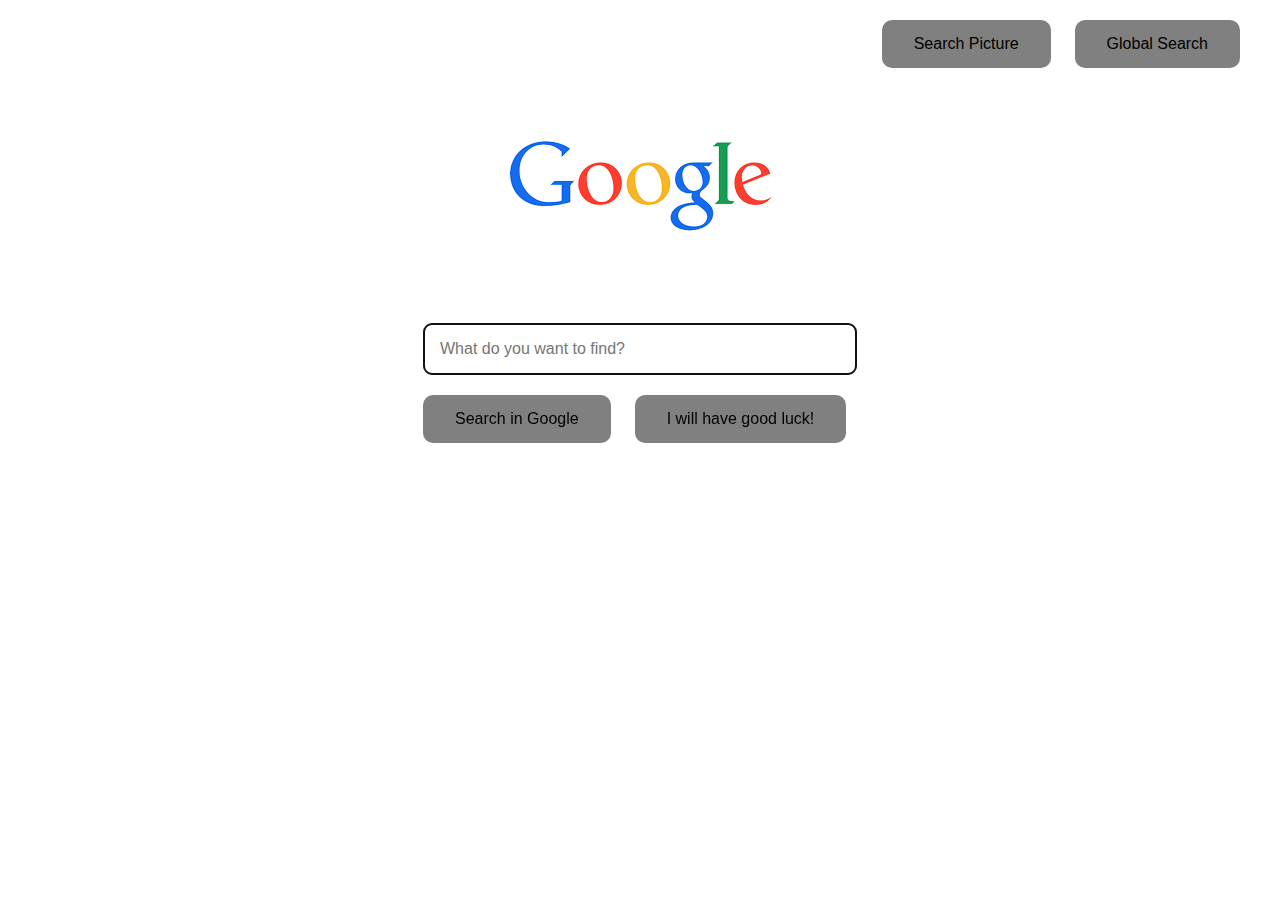
<file: index.html>
<!DOCTYPE html>
<html lang="en">
    <head>
        <title>Search</title>
        <link rel="stylesheet" href="stylsheet.css">
    </head>
    <body>
    <div class="top-button">
        <div class="button">
             <a href="picture.html">Search Picture </a>
        </div>
        <div class="button">
             <a href="picture.html"> Global Search </a>

        </div>
    </div>

    <div class="img">
        <img src="1.png">
    </div>

    <div class="flex-container-center" >
        <form action="https://google.com/search">
            <input autofocus  autocomplete="off" type="text" placeholder="What do you want to find?" name="q">
             <br>
            <button type="submit" value="Google Search"> Search in Google  </button>
            <button type="submit" value="Google Search">I will have good luck!  </button>

        </form>
    </div>
    </body>
</html>
</file>
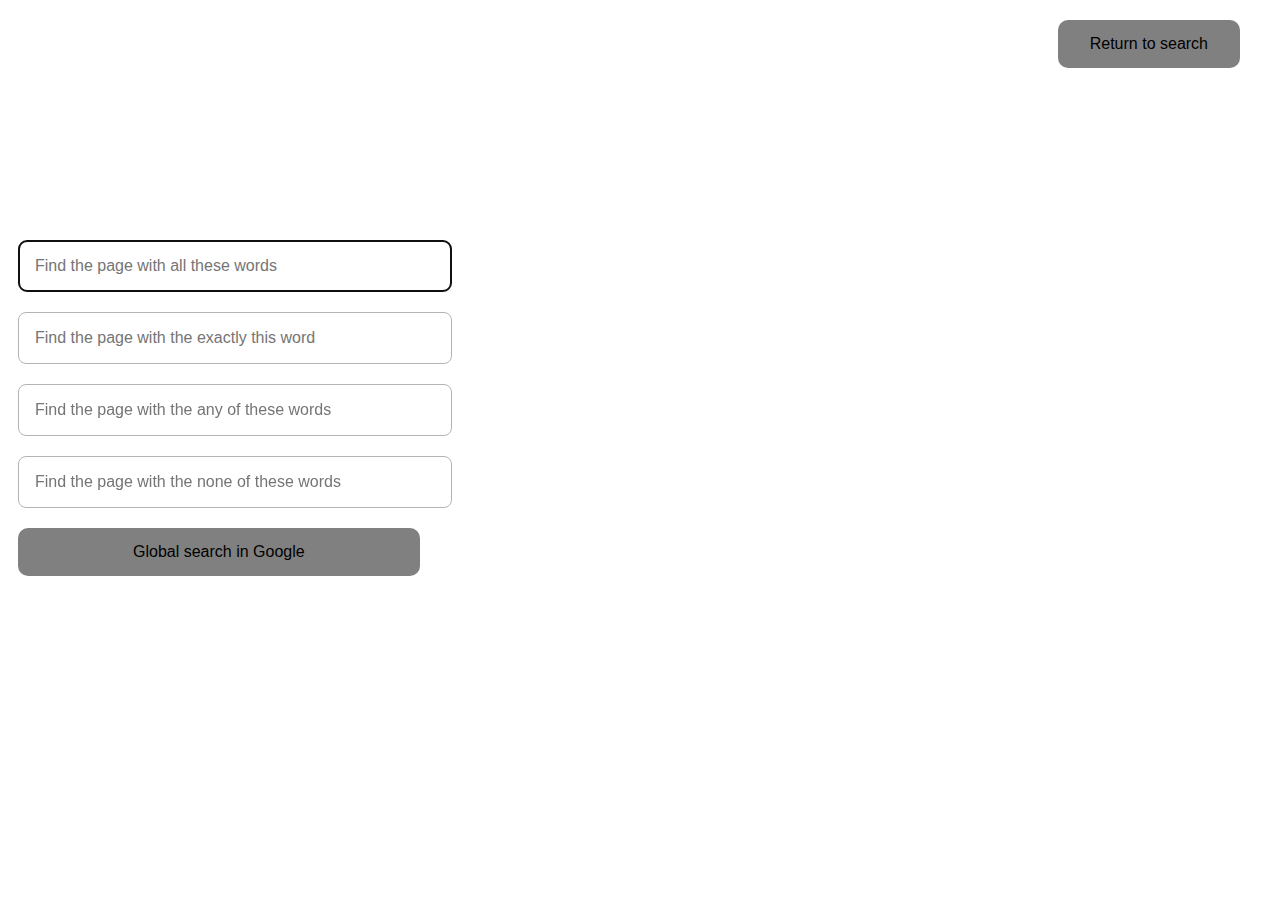
<file: global.html>
<!DOCTYPE html>
<html lang="en">
<head>
    <meta charset="UTF-8">
    <title>Global search</title>
    <link rel="stylesheet" href="stylsheet.css">
</head>
<body>
    <div class="button-picture">
        <a href="index.html">Return to search</a>
    </div>

    <div class="flex-container-center-global" >
        <form action="https://google.com/search">
            <input autofocus  autocomplete="off" type="text" placeholder="Find the page with all these words" name="as_q">
            <br>
            <input autofocus  autocomplete="off" type="text" placeholder="Find the page with the exactly this word" name="as_epq">
            <br>
            <input autofocus  autocomplete="off" type="text" placeholder="Find the page with the any of these words" name="as_oq">
            <br>
            <input autofocus  autocomplete="off" type="text" placeholder="Find the page with the none of these words" name="as_eq">
            <br>
            <button class="button-picture-search" type="submit" value="Google Search" > Global search  in Google  </button>


        </form>
    </div>

</html>
</file>
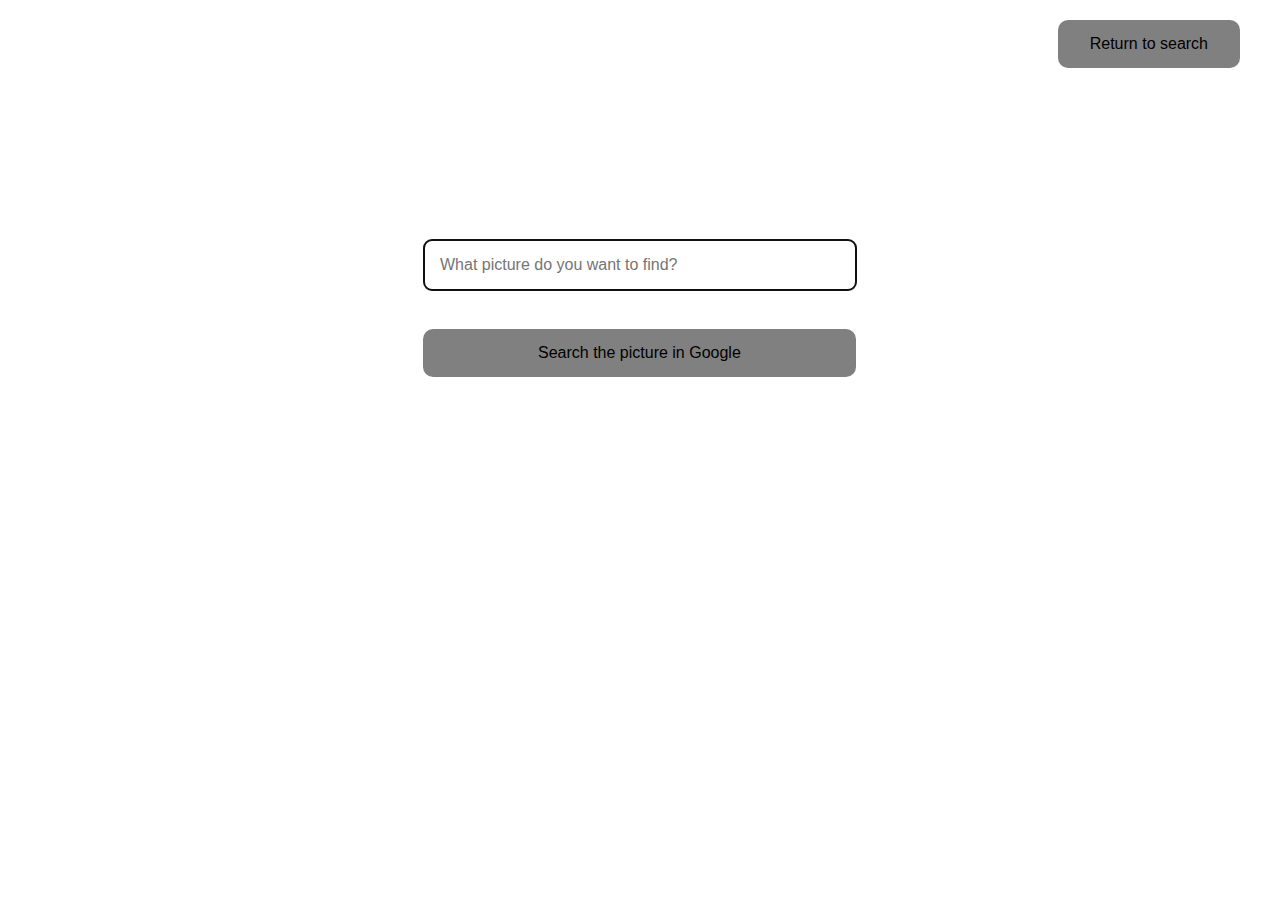
<file: picture.html>
<!DOCTYPE html>
<html lang="en">
<head>
    <meta charset="UTF-8">
    <title>Search Picture</title>
    <link rel="stylesheet" href="stylsheet.css">
</head>
<body>
    <div class="button-picture">
        <a href="index.html">Return to search</a>
    </div>

    <div class="flex-container-center-picture" >
        <form action="https://google.com/search">
            <input autofocus  autocomplete="off" type="text" placeholder="What picture do you want to find?" name="q">
            <br>
            <input type="hidden" name="tbm" value="isch">
            <br>
            <button class="button-picture-search" type="submit" value="Google Search" > Search the picture in Google  </button>


        </form>
    </div>


</body>
</html>
</file>
<file: stylsheet.css>
.button, button, .button-picture {
  font-family: Arial, Helvetica, Sans-serif;
  border: none;   /*   рамка вокруг ссылок */
  color: black;
  padding: 15px 32px; /* Поля вокруг текста */
  text-align: center;
  text-decoration: none; /* Скрываем подчёркивание */
  display: inline-block;
  font-size: 16px;
  margin: 10px;
  cursor: pointer;
  background-color:grey;
  border-radius: 10px;
}
.button:hover {
    background-color:pink;   /*  рамка при наведении курсора на ссылку */

}
button:hover {
background-color:pink;           /*  рамка при наведении курсора на ссылку */
}

.button-picture:hover {
background-color:pink;      /*  рамка при наведении курсора на ссылку */
}

a{
text-decoration: none;
color: #000 !important;   /*  Цвет текста в ссылке */
}

.flex-container-center {
    display: flex;
    justify-content: center;
    height: 50px;
    align-items: center;
}

.flex-container-center-picture{
    display: flex;
    justify-content: center;
    height: 600px;
    align-items: center;
}

.flex-container-center-global{
    display: flex;
    justify-content: left;
    height: 800px;
    align-items: center;
}



.img{
    display: flex;
    justify-content: center;
    height: 350px;
    align-items: center;
}

.top-button {
  position: absolute;
  top: 10px;
  right: 30px;
}

input {
    font-family: Arial, Helvetica, Sans-serif;
    font-size: 16px;
    text-align: left;
    color: black;
    text-decoration: none;
    border: 1px solid rgb(180, 180, 180);
    border-radius: 8px;
    padding: 16px;
    width: 400px;
    margin: 10px;
}

.button-picture{
  position: absolute;
  top: 10px;
  right: 30px;
  }

.button-picture-search{
padding: 15px 115px;
}
</file>
